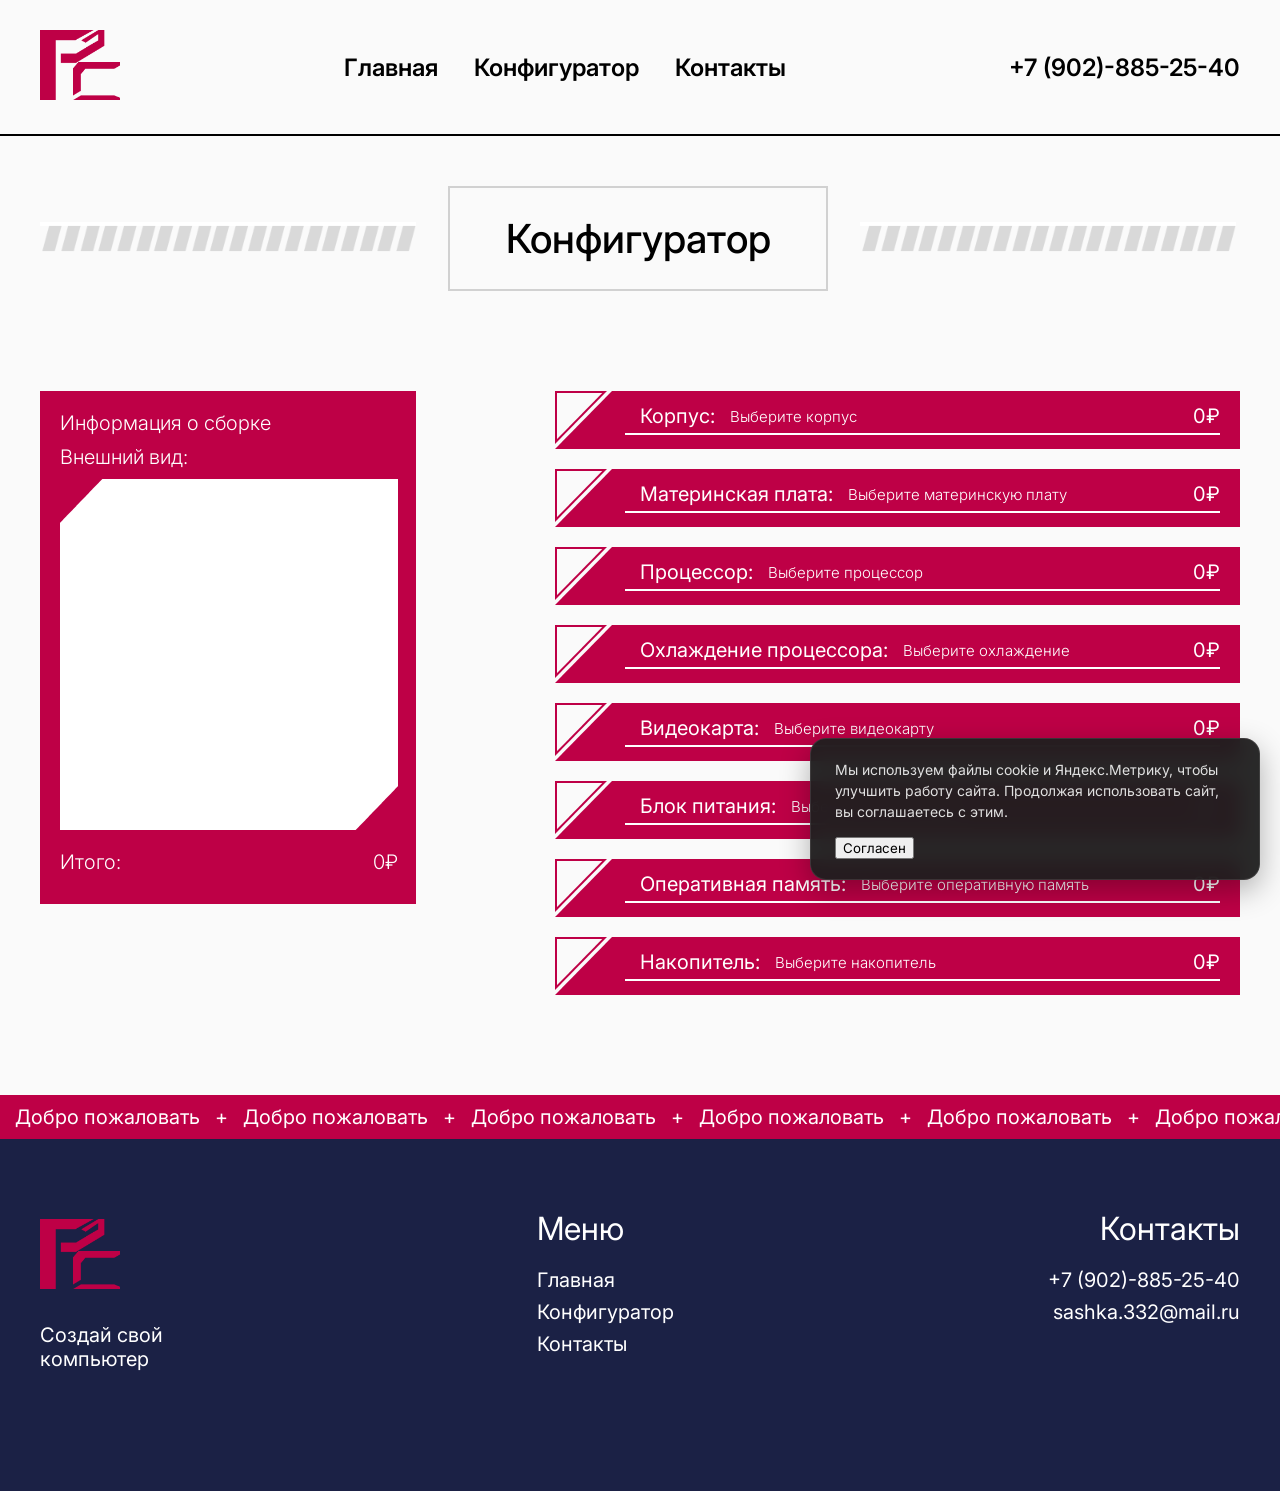
<file: config.html>
<!DOCTYPE html>
<html lang="en">
<head>
    <meta charset="UTF-8">
    <meta name="viewport" content="width=device-width, initial-scale=1.0">
    <link rel="stylesheet" href="css/style.css">
    <link rel="stylesheet" href="css/config.css">
    <link rel="stylesheet" href="css/dopconfig.css">
    <link rel="stylesheet" href="css/mobileconfig.css">
    <!-- Yandex.Metrika counter -->
<script type="text/javascript">
    (function(m,e,t,r,i,k,a){
        m[i]=m[i]||function(){(m[i].a=m[i].a||[]).push(arguments)};
        m[i].l=1*new Date();
        for (var j = 0; j < document.scripts.length; j++) {if (document.scripts[j].src === r) { return; }}
        k=e.createElement(t),a=e.getElementsByTagName(t)[0],k.async=1,k.src=r,a.parentNode.insertBefore(k,a)
    })(window, document,'script','https://mc.yandex.ru/metrika/tag.js?id=107226571', 'ym');

    ym(107226571, 'init', {ssr:true, webvisor:true, clickmap:true, ecommerce:"dataLayer", referrer: document.referrer, url: location.href, accurateTrackBounce:true, trackLinks:true});
</script>
<noscript><div><img src="https://mc.yandex.ru/watch/107226571" style="position:absolute; left:-9999px;" alt="" /></div></noscript>
<!-- /Yandex.Metrika counter -->
    <title>PC - Конфигуратор</title>
</head>
<body>
    <!-- Соглашение на сбор аналитики -->
    <div id="cookie-notification" class="cookie-notification" style="display: none;">
  <p>Мы используем файлы cookie и Яндекс.Метрику, чтобы улучшить работу сайта. Продолжая использовать сайт, вы соглашаетесь с этим.</p>
  <button id="agree-button">Согласен</button>
</div>
    <!-- Шапка -->
    <header>
        <section class="navbar">
            <div class="main-logo">
                <a href="index.html"><img src="images/Лого.png" height="70px"></a>
            </div>
            <div class="main-menu">
                <a href="index.html">Главная</a>
                <a href="config.html" style="padding-left: 30px; padding-right: 30px;">Конфигуратор</a>
                <a href="contacts.html">Контакты</a>
            </div>
            <div class="main-contacts">
                <a href="tel:+79028852540" class="footer-link">+7 (902)-885-25-40</a>
            </div>
        </section>
    </header>
    <!-- Конец шапки -->

    <!--Содержание-->
    <section>
        <div class="line-h2-line" style="padding-top: 50px;">
            <img src="images/МаленькаяЛиния.png" height="33px" style="padding-right: 32px;">
            <h2>Конфигуратор</h2>
            <img src="images/МаленькаяЛиния.png" height="33px" style="padding-left: 32px;">
        </div>

        <!-- Конфигуратор -->
        <div class="configurator">
            <!-- Левая часть - изображение и цена -->
            <div class="config-left">
                <div class="image-price">
                    <p>Информация о сборке</p>
                    <p>Внешний вид:</p>
                    <div class="image-pc">
                        <div class="pc">
                            <img id="mainCaseImage" src="images/белыйКуб.png" alt="Изображение ПК" height="273px">
                        </div>
                    </div>
                    <div class="price">
                        <div class="text"><p>Итого:</p></div>
                        <div class="end-price"><p id="totalPrice">0₽</p></div>
                    </div>
                </div> 
            </div>

            <!-- Правая часть - компоненты -->
            <div class="complection">
                <!-- Корпус -->
                <div class="complection-item" data-component="case">
                    <div class="complection-start-image">
                        <div style="border-bottom: 2px solid #fff; display: flex; align-items: center; padding-bottom: 5px;">
                            <p class="complection-head">Корпус:</p>
                            <p class="complection-name">Выберите корпус</p>
                            <p class="complection-price">0₽</p>
                        </div>
                        <!-- Выпадающий список (скрыт по умолчанию) -->
                        <div class="component-dropdown" style="display: none;">
                            <!-- Варианты будут добавлены через JS -->
                        </div>
                    </div>
                </div>

                <!-- Материнская плата -->
                <div class="complection-item" data-component="motherboard">
                    <div class="complection-start-image">
                        <div style="border-bottom: 2px solid #fff; display: flex; align-items: center; padding-bottom: 5px;">
                            <p class="complection-head">Материнская плата:</p>
                            <p class="complection-name">Выберите материнскую плату</p>
                            <p class="complection-price">0₽</p>
                        </div>
                        <div class="component-dropdown" style="display: none;">
                            <!-- Варианты будут добавлены через JS -->
                        </div>
                    </div>
                </div>

                <!-- Процессор -->
                <div class="complection-item" data-component="cpu">
                    <div class="complection-start-image">
                        <div style="border-bottom: 2px solid #fff; display: flex; align-items: center; padding-bottom: 5px;">
                            <p class="complection-head">Процессор:</p>
                            <p class="complection-name">Выберите процессор</p>
                            <p class="complection-price">0₽</p>
                        </div>
                        <div class="component-dropdown" style="display: none;">
                            <!-- Варианты будут добавлены через JS -->
                        </div>
                    </div>
                </div>
                
                <!-- Охлаждение процессора -->
                <div class="complection-item" data-component="cooler">
                    <div class="complection-start-image">
                        <div style="border-bottom: 2px solid #fff; display: flex; align-items: center; padding-bottom: 5px;">
                            <p class="complection-head">Охлаждение процессора:</p>
                            <p class="complection-name">Выберите охлаждение</p>
                            <p class="complection-price">0₽</p>
                        </div>
                        <div class="component-dropdown" style="display: none;">
                            <!-- Варианты будут добавлены через JS -->
                        </div>
                    </div>
                </div>

                <!-- Видеокарта -->
                <div class="complection-item" data-component="gpu">
                    <div class="complection-start-image">
                        <div style="border-bottom: 2px solid #fff; display: flex; align-items: center; padding-bottom: 5px;">
                            <p class="complection-head">Видеокарта:</p>
                            <p class="complection-name">Выберите видеокарту</p>
                            <p class="complection-price">0₽</p>
                        </div>
                        <div class="component-dropdown" style="display: none;">
                            <!-- Варианты будут добавлены через JS -->
                        </div>
                    </div>
                </div>

                <!-- Блок питания -->
                <div class="complection-item" data-component="psu">
                    <div class="complection-start-image">
                        <div style="border-bottom: 2px solid #fff; display: flex; align-items: center; padding-bottom: 5px;">
                            <p class="complection-head">Блок питания:</p>
                            <p class="complection-name">Выберите блок питания</p>
                            <p class="complection-price">0₽</p>
                        </div>
                        <div class="component-dropdown" style="display: none;">
                            <!-- Варианты будут добавлены через JS -->
                        </div>
                    </div>
                </div>

                <!-- Оперативная память -->
                <div class="complection-item" data-component="ram">
                    <div class="complection-start-image">
                        <div style="border-bottom: 2px solid #fff; display: flex; align-items: center; padding-bottom: 5px;">
                            <p class="complection-head">Оперативная память:</p>
                            <p class="complection-name">Выберите оперативную память</p>
                            <p class="complection-price">0₽</p>
                        </div>
                        <div class="component-dropdown" style="display: none;">
                            <!-- Варианты будут добавлены через JS -->
                        </div>
                    </div>
                </div>

                <!-- Накопитель -->
                <div class="complection-item" data-component="storage">
                    <div class="complection-start-image">
                        <div style="border-bottom: 2px solid #fff; display: flex; align-items: center; padding-bottom: 5px;">
                            <p class="complection-head">Накопитель:</p>
                            <p class="complection-name">Выберите накопитель</p>
                            <p class="complection-price">0₽</p>
                        </div>
                        <div class="component-dropdown" style="display: none;">
                            <!-- Варианты будут добавлены через JS -->
                        </div>
                    </div>
                </div>
            </div>
        </div>
        <!--  конец  -->

    </section>

    <!--  Конец содержания  -->

    <!--  Подвал  -->
    <footer>
        <div class="redline">
            <div class="marquee-one-line">
                <div class="marquee-content" id="marqueeContent2">
                    <!-- Тут будет текст -->
                </div>
            </div>
        </div>
        <div class="content-footer">
            <div class="div-with-logo">
                <div class="main-logo">
                    <a href="index.html"><img src="images/Лого.png" height="70px"></a>
                </div>
                <p>Создай свой<br>компьютер</p>
            </div>
            <div class="footer-menu1">
                <h4>Меню</h4>
                <nav>  
                    <ul class="footer-menu">  
                        <li class="footer-menu-item">
                            <a href="index.html" class="footer-link">Главная</a>
                        </li>  
                        <li class="footer-menu-item">
                            <a href="config.html" class="footer-link">Конфигуратор</a>
                        </li>  
                        <li class="footer-menu-item">
                            <a href="contacts.html" class="footer-link">Контакты</a>
                        </li>  
                    </ul>  
                </nav>  
            </div>
            <div class="footer-menu2">
                <h4>Контакты</h4>
                <nav>  
                    <ul class="footer-menu">  
                        <li class="footer-menu-item">
                            <a href="tel:+79028852540" class="footer-link">+7 (902)-885-25-40</a>
                        </li>  
                        <li class="footer-menu-item">
                            <a href="mailto:sashka.332@mail.ru" class="footer-link">sashka.332@mail.ru</a>
                        </li>   
                    </ul>  
                </nav>  
            </div>
        </div>
    </footer>
    <!--  Подвал  -->
    <script src="js/configurator.js"></script>
    <script src="js/scripts.js"></script>
</body>

</html>
</file>
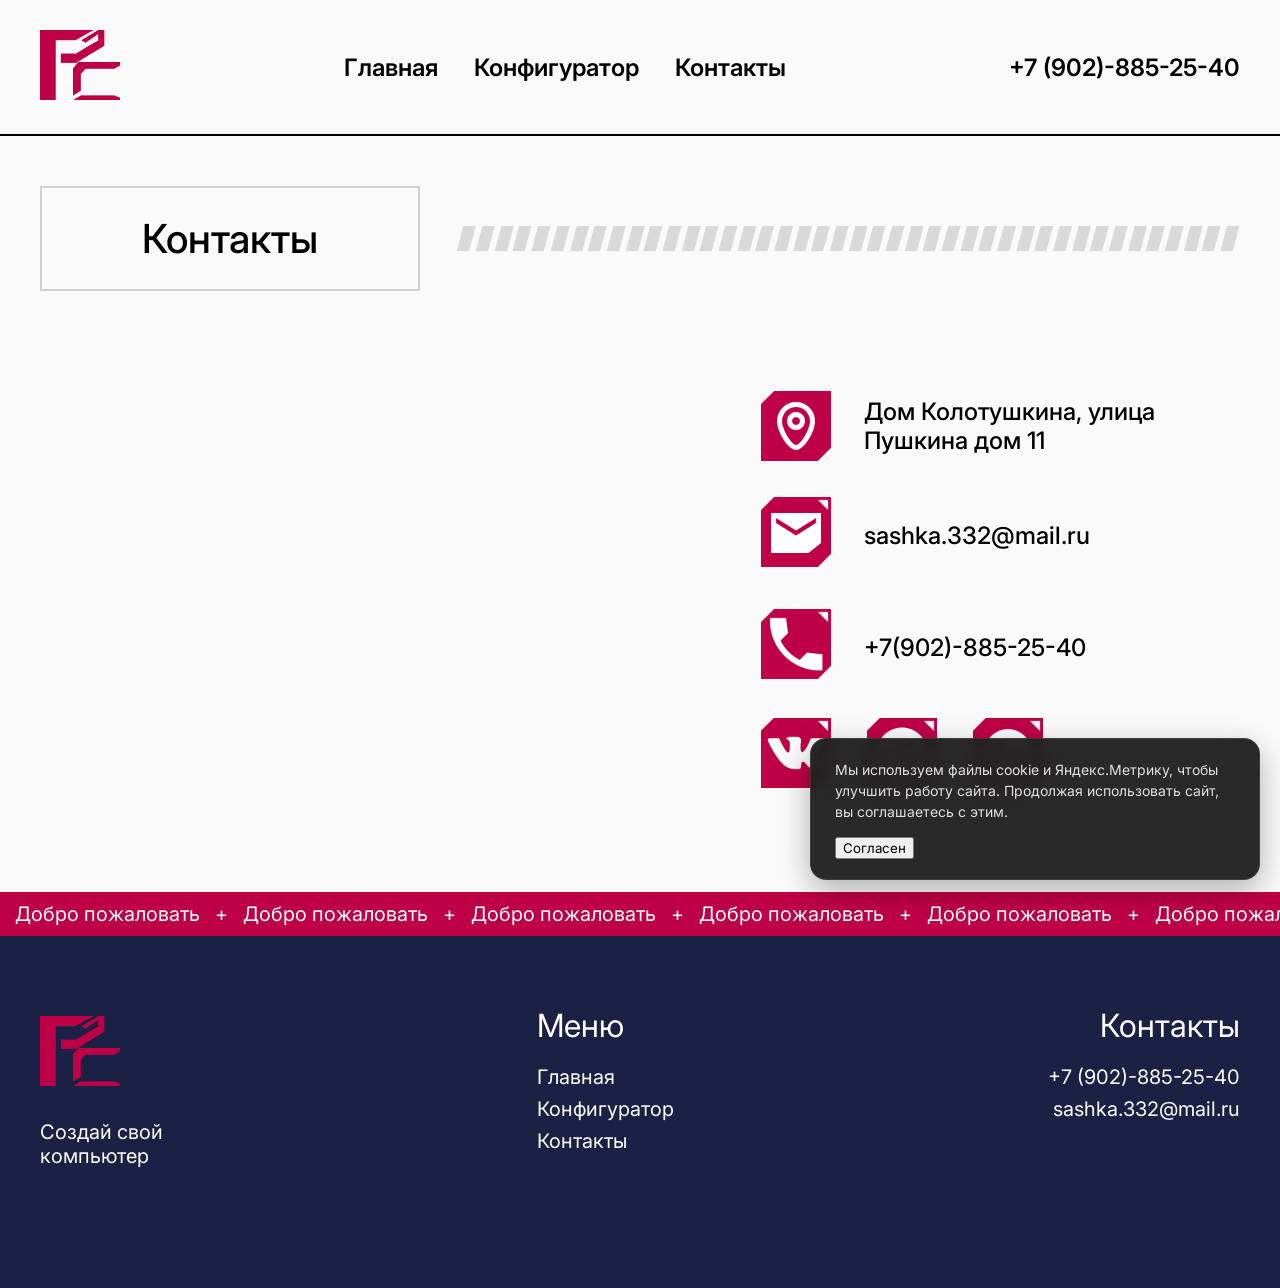
<file: contacts.html>
<!DOCTYPE html>
<html lang="en">
<head>
    <meta charset="UTF-8">
    <meta name="viewport" content="width=device-width, initial-scale=1.0">
    <link rel="stylesheet" href="css/style.css">
    <link rel="stylesheet" href="css/mobilecontacts.css">
    <!-- Yandex.Metrika counter  -->
<script type="text/javascript">
    (function(m,e,t,r,i,k,a){
        m[i]=m[i]||function(){(m[i].a=m[i].a||[]).push(arguments)};
        m[i].l=1*new Date();
        for (var j = 0; j < document.scripts.length; j++) {if (document.scripts[j].src === r) { return; }}
        k=e.createElement(t),a=e.getElementsByTagName(t)[0],k.async=1,k.src=r,a.parentNode.insertBefore(k,a)
    })(window, document,'script','https://mc.yandex.ru/metrika/tag.js?id=107226571', 'ym');

    ym(107226571, 'init', {ssr:true, webvisor:true, clickmap:true, ecommerce:"dataLayer", referrer: document.referrer, url: location.href, accurateTrackBounce:true, trackLinks:true});
</script>
<noscript><div><img src="https://mc.yandex.ru/watch/107226571" style="position:absolute; left:-9999px;" alt="" /></div></noscript>
<!-- /Yandex.Metrika counter -->
    <title>PC - Контакты</title>
</head>
<body>
    <!-- Соглашение на сбор аналитики -->
    <div id="cookie-notification" class="cookie-notification" style="display: none;">
  <p>Мы используем файлы cookie и Яндекс.Метрику, чтобы улучшить работу сайта. Продолжая использовать сайт, вы соглашаетесь с этим.</p>
  <button id="agree-button">Согласен</button>
</div>
    <!-- Шапка -->
    <header>
        <section class="navbar">
            <div class="main-logo">
                <a href="index.html"><img src="images/Лого.png" height="70px"></a>
            </div>
            <div class="main-menu">
                <a href="index.html">Главная</a>
                <a href="config.html" style="padding-left: 30px; padding-right: 30px;">Конфигуратор</a>
                <a href="contacts.html">Контакты</a>
            </div>
            <div class="main-contacts">
                <a href="tel:+79028852540" class="footer-link">+7 (902)-885-25-40</a>
            </div> 
        </section>
    </header>
    <!-- Конец шапки -->

    <!--Содержание-->
    <section>
        <div class="coll-two">
            <div class="h2-and-line">
                <h2>Контакты</h2>
                <img src="images/ЛинияЗаголовка.png" height="33px" style="padding-left: 32px;"> 
            </div>
        </div>
        <div class="image-icons">
            <iframe src="https://yandex.ru/map-widget/v1/?um=constructor%3A12d9b4acdd1957fb78b1c70315a0dfcbd499dce1b50d206b4052017790d1f7b6&amp;source=constructor" width="685" height="396" frameborder="0"></iframe>
            <div class="contacts">
                <div class="contacts-items">
                    <img src="images/adress.png" height="70px">
                    <p>Дом Колотушкина, улица<br>Пушкина дом 11</p>
                </div>
                <div class="contacts-items" style="margin-top: 36px; margin-bottom: 36px;">
                    <div class="contacts-image"><a href="mailto:sashka.332@mail.ru"><img src="images/mail.png" height="70px"></a></div>
                    <a href="mailto:sashka.332@mail.ru">sashka.332@mail.ru</a>
                </div>
                <div class="contacts-items">
                    <div class="contacts-image"><a href="tel:+79028852540"><img src="images/phone.png" height="70px"></a></div>
                    <a href="tel:+79028852540">+7(902)-885-25-40</a>
                </div>
                <div class="social-icons">
                    <a href="https://vk.com/"><img src="images/VK.png" height="70px"></a>
                    <a href="https://t.me/" style="padding-left: 36px; padding-right: 36px;"><img src="images/Tg.png" height="70px"></a>
                    <a href="https://wa.me/"><img src="images/WhatsApp.png" height="70px"></a>
                </div>
            </div>
        </div>
    </section>
    <!--  Конец содержания  -->

    <!--  Подвал  -->
    <footer>
        <div class="redline">
            <div class="marquee-one-line">
                <div class="marquee-content" id="marqueeContent2">
                    <!-- Тут будет текст -->
                </div>
            </div>
        </div>
        <div class="content-footer">
            <div class="div-with-logo">
                <div class="main-logo">
                    <a href="index.html"><img src="images/Лого.png" height="70px"></a>
                </div>
                <p>Создай свой<br>компьютер</p>
            </div>
            <div class="footer-menu1">
                <h4>Меню</h4>
                <nav>  
                    <ul class="footer-menu">  
                        <li class="footer-menu-item">
                            <a href="index.html" class="footer-link">Главная</a>
                        </li>  
                        <li class="footer-menu-item">
                            <a href="config.html" class="footer-link">Конфигуратор</a>
                        </li>  
                        <li class="footer-menu-item">
                            <a href="contacts.html" class="footer-link">Контакты</a>
                        </li>  
                    </ul>  
                </nav>  
            </div>
            <div class="footer-menu2">
                <h4>Контакты</h4>
                <nav>  
                    <ul class="footer-menu">  
                        <li class="footer-menu-item">
                            <a href="tel:+79028852540" class="footer-link">+7 (902)-885-25-40</a>
                        </li>  
                        <li class="footer-menu-item">
                            <a href="mailto:sashka.332@mail.ru" class="footer-link">sashka.332@mail.ru</a>
                        </li>   
                    </ul>  
                </nav>  
            </div>
        </div>
    </footer>
    <!--  Подвал  -->
    <script src="js/scripts.js"></script>
</body>

</html>
</file>
<file: css/style.css>
@import url('https://fonts.googleapis.com/css2?family=Inter:ital,opsz,wght@0,14..32,100..900;1,14..32,100..900&display=swap');
* {
    font-family: "Inter", sans-serif;
}

body {
    background-color: #fafafa;
    width: 100%;
    margin: 0px;
}

section {
    width: 1200px;
    margin-left: auto;
    margin-right: auto;
}

.coll-two {
    margin-top: 50px;
    display: flex;
    flex-direction: row;
}

.main-text {
    display: flex;
}

.main-text p {
    color: #fff;
    font-size: 48px;
    font-weight: 800;
    margin-top: 20px;
    margin-left: -140px;
    -webkit-text-stroke: 1.8px #000;
}

h1 {
    font-size: 80px;
    font-weight: 600;
    line-height: 90%;
    margin: 0px;
}

h2 {
    font-size: 40px;
    font-weight: 500;
    border: #d1d1d1 2px solid;
    width: 376px;
    text-align: center;
    padding-top: 26px;
    padding-bottom: 26px;
    margin: 0px;
}

h3 {
    font-size: 36px;
    font-weight: 500;
    margin: 0;
}

.stak-and-text {
    width: 250px;
    height: 72px;
    margin-top: 50px;
    font-size: 20px;
    line-height: 110%;
    display: flex;
}

.stak-and-text p {
    margin: auto;
}

.stak-and-text img {
    padding-right: 7px;
}

.button-img{
    margin-top: 50px;
}

.mainblok-right {
    display: flex;
    margin-left: 93px;
}
.img-border {
    width: 230px;
    height: 70px;
    font-size: 20px;
    font-weight: 400;
    line-height: 110%;
    background-color: #fff;
    border: 2px #d1d1d1 solid;
    padding-left: 15px;
    padding-top: 15px;
    padding-bottom: 13px;
    padding-right: 14px;
    margin-left: -180px;
    margin-top: 127px;
}

.image-from-div {
    margin-left: 40px;
}

.redline {
    background-color: #BE0046;
    padding-top: 10px;
    padding-bottom: 10px;
    margin-top: 50px;
}

.redline p {
   color: #fff; 
   font-size: 20px; 
   line-height: 100%; 
   letter-spacing: 7px;
   text-align: center; 
}

.blueline {
    height: 100px;
    background-color: #1B2145;
}

.h2-and-line {
    display: flex;
    align-items: center;
}

.about-block {
    display: flex;
    margin-left: 36px;
}

.about-block p {
    font-size: 20px;
    font-weight: 500;
    margin: 0;
    padding-top: 15px;
}
.texttxet {
    padding-left: 30px;
}
.whyWe-block {
    background-image: url(../images/ПочемуМы.png);
    background-size: contain;
    background-repeat: no-repeat;
    margin-left: 36px;
    margin-top: 31px;
    width: 685px;
    height: 277px;
}

.whyWe-block h3{
    padding-top: 15px;
    padding-left: 20px;
}
.icons {
    display: flex;
    margin-left: 100px;
    margin-top: 50px;
}

.icons-individual {
    text-align: center;
    font-size: 20px;
    font-weight: 500;
}

.icons-individual p{
    margin: 0;
    padding-top: 15px;
}

.shadow-line {
    margin-top: 100px;
    margin-bottom: 100px;
    height: 117px;
    background-image: url(../images/Разделение.png);
    background-size: cover;
}

.line-h2-line {
    display: flex;
    align-items: center;
}


/**/
        
        .marquee-content {
            display: inline-block;
            white-space: nowrap;
            animation: scroll 250s linear infinite;
        }
        
        .text-item {
            display: inline-block;
            color: white;
            font-size: 20px;
            font-weight: 400;
            padding: 0 15px;
        }
        
        .plus-item {
            display: inline-block;
            color: #fff;
            font-size: 20px;
            font-weight: 400;
            margin: 0;
            animation: pulse 1s infinite alternate;
        }
        
        @keyframes scroll {
            0% {
                transform: translateX(0);
            }
            100% {
                transform: translateX(-50%);
            }
        }
        
        
        /* Градиентные края */
        .marquee-one-line::before {
            content: '';
            position: absolute;
            top: 0;
            left: 0;
            width: 100px;
            height: 100%;
            z-index: 2;
            pointer-events: none;
        }
        
        .marquee-one-line::after {
            content: '';
            position: absolute;
            top: 0;
            right: 0;
            width: 100px;
            height: 100%;
            z-index: 2;
            pointer-events: none;
        }

.image-text-image {
    display: flex;
    align-items: center;
    margin-top: 50px;
}

.center-elements {
    align-items: center;
    margin-left: 34px;
    margin-right: 34px;
}
.center-elements p{
    font-size: 32px;
    font-weight: 500;
    text-align: center;
}
.images {
    display: flex;
}

footer  {
    background-color: #1B2145;
}

.content-footer {
    display: flex;
    margin: auto;
    width: 1200px;
}

.div-with-logo p{
    font-size: 20px;
    font-weight: 400;
    color: #fff;
}

.footer-menu1 {
    margin-left: auto;
    margin-right: auto;
}

.footer-menu1 h4{
    font-size: 32px;
    font-weight: 400;
    color: #fff;
    margin-top: 0;
    margin-bottom: 20px;
}

.footer-menu1 a{
    font-size: 20px;
    font-weight: 400;
    color: #fff;

}
.footer-menu2 {
    text-align: right;
}

.footer-menu2 h4{
    font-size: 32px;
    font-weight: 400;
    color: #fff;
    margin-top: 0;
    margin-bottom: 20px;
}

.footer-menu2 a{
    font-size: 20px;
    font-weight: 400;
    color: #fff;

}

.footer-menu {
    list-style: none;
    padding: 0;
    margin: 0;
}

.footer-menu-item {
    margin-bottom: 8px;
}

.footer-link {
    text-decoration: none;
    color: inherit;
}

.footer-menu1 a:hover{
    color: #BE0046;
}

.footer-menu2 a:hover{
    color: #BE0046;
}

.marquee-one-line {
    position: relative;
    overflow: hidden;
    width: 100%;
}

.marquee-content {
    display: inline-block;
    white-space: nowrap;
    animation: scroll 200s linear infinite;
}

/* Для верхней строки - другой ID */
#marqueeContent {
    animation: scroll 200s linear infinite;
}

/* Для нижней строки в футере - другой ID */
#marqueeContent2 {
    animation: scroll 200s linear infinite;
}

/* Убираем градиенты если они не нужны */
.marquee-one-line::before,
.marquee-one-line::after {
    display: none; /* Убираем если не нужны градиенты */
}

/* Или настрой градиенты правильно если хочешь оставить */
.marquee-one-line::before {
    content: '';
    position: absolute;
    top: 0;
    left: 0;
    width: 100px;
    height: 100%;
    background: linear-gradient(to right, #BE0046, transparent);
    z-index: 2;
    pointer-events: none;
}

.marquee-one-line::after {
    content: '';
    position: absolute;
    top: 0;
    right: 0;
    width: 100px;
    height: 100%;
    background: linear-gradient(to left, #BE0046, transparent);
    z-index: 2;
    pointer-events: none;
}

/* Пауза при наведении */
.marquee-content:hover {
    animation-play-state: paused;
}

/* Исправление для footer */
footer {
    margin-top: 100px;
    background-color: #1B2145;
    overflow: hidden; /* Чтобы градиенты не выходили за пределы */
}

.content-footer {
    padding-top: 50px;
    padding-bottom: 100px;
}

.footer-menu1, .footer-menu2 {
    padding-top: 20px;
}

/* Убери если это мешает */
footer .redline {
    margin-top: 0;
}

/* Дополнительные исправления */
.text-item, .plus-item {
    font-size: 20px;
    font-weight: 400;
    color: white;
}

.plus-item {
    animation: pulse 1s infinite alternate;
}

@keyframes pulse {
    0% { opacity: 0.7; }
    100% { opacity: 1; }
}

header{
    border-bottom: 2px #000 solid;
}

.main-menu {
    font-size: 24px;
    font-weight: 600;
    text-align: center;
    margin-left: auto;
    margin-right: auto;
}

.main-menu a{
    text-decoration: none;
    color: #000;
}

.main-contacts a{
    font-size: 24px;
    font-weight: 600;
    text-decoration: none;
    color: #000;
}

.navbar {
    display: flex;
    align-items: center;
}

.main-logo{
    margin-top: 30px;
    margin-bottom: 30px;
}

.image-icons {
    display: flex;
    margin-top: 100px;
    margin-bottom: 100px;
}

.contacts {
    margin-left: 36px;
}

.contacts-items{
    display: flex;
    align-items: center;
}
.contacts-items p {
    font-size: 24px;
    font-weight: 500;
    padding-left: 33px;
    color: #000;
    text-decoration: none;
    margin: 0;
}

.contacts-items a {
    font-size: 24px;
    font-weight: 500;
    color: #000;
    text-decoration: none;
    margin: 0;
    padding-left: 33px;
}
.contacts-image {
    margin-left: -33px;
}

.social-icons {
    display: flex;
    margin-top: 33px;
}

/* Стили для уведомления о cookie */
.cookie-notification {
    position: fixed;
    bottom: 20px;
    left: 20px;
    right: 20px;
    max-width: 400px;
    margin: 0 auto;
    background: rgba(30, 30, 30, 0.95);
    backdrop-filter: blur(10px);
    -webkit-backdrop-filter: blur(10px);
    border-radius: 16px;
    padding: 20px 24px;
    box-shadow: 0 10px 30px rgba(0, 0, 0, 0.3);
    border: 1px solid rgba(255, 255, 255, 0.1);
    color: #f0f0f0;
    font-family: -apple-system, BlinkMacSystemFont, 'Segoe UI', Roboto, sans-serif;
    z-index: 1000;
    animation: slideUp 0.5s ease forwards;
    display: none; /* Скрыт по умолчанию, показывается через JS */
}

@keyframes slideUp {
    from {
        opacity: 0;
        transform: translateY(20px);
    }
    to {
        opacity: 1;
        transform: translateY(0);
    }
}

.cookie-notification p {
    margin: 0 0 15px 0;
    font-size: 14px;
    line-height: 1.5;
    color: #e0e0e0;
}

.cookie-notification a {
    color: #ff4b4b; /* Яркий акцент (можно заменить на ваш фирменный цвет) */
    text-decoration: none;
    border-bottom: 1px dotted rgba(255, 75, 75, 0.5);
}

.cookie-notification a:hover {
    border-bottom-color: #ff4b4b;
}

.cookie-notification .button {
    background: #ff4b4b; /* Основной цвет кнопки */
    color: white;
    border: none;
    border-radius: 30px;
    padding: 12px 28px;
    font-size: 14px;
    font-weight: 600;
    cursor: pointer;
    transition: all 0.3s ease;
    display: inline-block;
    box-shadow: 0 4px 15px rgba(255, 75, 75, 0.3);
    letter-spacing: 0.5px;
    border: 1px solid transparent;
}

.cookie-notification .button:hover {
    background: #ff3333;
    transform: scale(1.02);
    box-shadow: 0 6px 20px rgba(255, 75, 75, 0.4);
}

.cookie-notification .button:active {
    transform: scale(0.98);
}

/* Адаптация для мобильных устройств */
@media (min-width: 768px) {
    .cookie-notification {
        left: auto;
        right: 20px;
        bottom: 20px;
    }
}

@media (max-width: 480px) {
    .cookie-notification {
        bottom: 10px;
        left: 10px;
        right: 10px;
        padding: 16px 20px;
        border-radius: 12px;
    }
    
    .cookie-notification .button {
        width: 100%;
        text-align: center;
    }
}
</file>
<file: css/config.css>
.configurator {
    display: flex;
    margin-top: 100px;
    margin-bottom: 100px;
}

.image-price {
    background-color: #BE0046;
    padding-left: 20px;
    padding-top: 20px;
    padding-bottom: 20px;
    padding-right: 18px;
}
.image-price p{
    margin: 0;
    font-size: 20px;
    font-weight: 300;
    color: #fff;
    margin-bottom: 10px;
}

.image-pc {
    background-image: url(../images/белыйКуб.png);
    background-size: contain;
    background-repeat: no-repeat;
    height: 351px;
    width: 338px;
}
.pc {
    display: flex;
    justify-content: center;
    align-items: center;
    height: 100%;
}

.price {
    display: flex;
    margin-top: 20px;
}

.end-price {
    text-align: right;
    margin-left: auto;
}

.complection {
    margin-left: auto;
}

.complection-item {
    width: 685px;
}

.complection-section{
    padding-left: 70px;
    padding-top: 13px;
    padding-bottom: 14px;
    padding-right: 20px;
    align-items: center;
    color: #fff;    
    background-color: #BE0046; 
}

.complection-head {
    padding-left: 15px;
    font-size: 20px;
    font-weight: 400;
    margin: 0;
}

.complection-name {
    padding-left: 15px;
    font-size: 15px;
    font-weight: 300;
    margin: 0;
}

.complection-price {
    margin-left: auto;
    margin-top: 0;
    margin-bottom: 0;
    text-align: right;
    font-size: 20px;
    font-weight: 400;
}

.complection-start-image{
    padding-left: 70px;
    padding-top: 13px;
    padding-bottom: 14px;
    padding-right: 20px;
    align-items: center;
    color: #fff;
    background-image: url(../images/ФонБлоков.png);
    background-size: contain;
    background-repeat: no-repeat;
    margin-top: 20px;
}

/* дополнительные стили для адаптивности */

/* Базовые стили для мобильных */
@media (max-width: 768px) {
    .image-price p {
        font-size: 18px;
        text-align: center;
    }
    
    .price {
        justify-content: center;
        flex-direction: column;
        align-items: center;
    }
    
    .text, .end-price {
        text-align: center;
        margin-left: 0;
    }
    
    .end-price p {
        font-size: 24px;
        margin-top: 5px;
    }
}

@media (max-width: 425px) {
    .image-price {
        padding: 15px;
    }
    
    .image-price p {
        font-size: 16px;
        margin-bottom: 8px;
    }
    
    .price {
        margin-top: 15px;
    }
    
    .text p, .end-price p {
        font-size: 18px;
    }
}
</file>
<file: css/dopconfig.css>
/* Добавьте/обновите в dopconfig.css */

/* Стили для выпадающего списка */
.component-dropdown {
    background-color: rgba(190, 0, 70, 0.98);
    border-radius: 4px;
    margin-top: 10px;
    box-shadow: 0 5px 20px rgba(0, 0, 0, 0.3);
    z-index: 100;
    max-height: 350px;
    overflow-y: auto;
    position: relative;
}

/* Фон для элементов в выпадающем меню */
.dropdown-content {
    padding: 5px 0;
    background: linear-gradient(135deg, rgba(27, 33, 69, 0.1) 0%, rgba(190, 0, 70, 0.9) 100%);
    border-radius: 4px;
}

.dropdown-item {
    padding: 0;
    cursor: pointer;
    transition: all 0.2s ease;
    border-bottom: 1px solid rgba(255, 255, 255, 0.1);
    background: rgba(27, 33, 69, 0.2);
    margin: 2px 5px;
    border-radius: 3px;
}

.dropdown-item:hover {
    background: rgba(255, 255, 255, 0.15);
    transform: translateX(5px);
}

.dropdown-item:last-child {
    border-bottom: none;
}

/* Подсветка выбранного элемента в дропдауне */
.dropdown-item.selected-in-dropdown {
    background: rgba(255, 255, 255, 0.2);
    border-left: 3px solid #ffffff;
}

/* Стиль для выбранного элемента */
.complection-item.selected {
    cursor: pointer !important; /* Оставляем курсор pointer для возможности изменения */
}

.complection-item.selected:hover .complection-section {
    background-color: rgba(190, 0, 70, 0.9);
    transform: translateY(-2px);
    box-shadow: 0 5px 15px rgba(0, 0, 0, 0.2);
    transition: all 0.3s ease;
}

/* Анимация для обновления цены */
.price-updated {
    animation: priceFlash 0.5s ease;
}

.total-price-updated {
    animation: totalPriceFlash 0.5s ease;
}

@keyframes priceFlash {
    0% { transform: scale(1); color: #fff; }
    50% { transform: scale(1.05); color: #ffd700; }
    100% { transform: scale(1); color: #fff; }
}

@keyframes totalPriceFlash {
    0% { transform: scale(1); }
    50% { transform: scale(1.05); }
    100% { transform: scale(1); }
}

/* Плавные переходы */
.complection-section, .complection-start-image {
    transition: all 0.3s ease;
}

/* Стили для скролла в выпадающем списке */
.component-dropdown::-webkit-scrollbar {
    width: 8px;
}

.component-dropdown::-webkit-scrollbar-track {
    background: rgba(27, 33, 69, 0.3);
    border-radius: 4px;
    margin: 5px;
}

.component-dropdown::-webkit-scrollbar-thumb {
    background: rgba(255, 255, 255, 0.4);
    border-radius: 4px;
}

.component-dropdown::-webkit-scrollbar-thumb:hover {
    background: rgba(255, 255, 255, 0.6);
}

/* Градиент для фона элементов в выпадающем меню */
.dropdown-item {
    background: linear-gradient(90deg, 
        rgba(27, 33, 69, 0.3) 0%, 
        rgba(190, 0, 70, 0.7) 50%, 
        rgba(27, 33, 69, 0.3) 100%);
}

.dropdown-item:hover {
    background: linear-gradient(90deg, 
        rgba(27, 33, 69, 0.4) 0%, 
        rgba(190, 0, 70, 0.8) 50%, 
        rgba(27, 33, 69, 0.4) 100%);
}

/* Адаптивность для выпадающего списка */
@media (max-width: 768px) {
    .dropdown-item > div {
        flex-direction: column;
        align-items: flex-start !important;
    }
    
    .dropdown-item > div > div:last-child {
        margin-top: 5px;
        align-self: flex-end;
    }
}

/* Добавьте в dopconfig.css */

/* Отступы между выбранными блоками */
.complection-item.selected + .complection-item.selected {
    margin-top: 20px;
}

/* Отступы между всеми блоками для единообразия */
.complection-item:not(:first-child) {
    margin-top: 20px;
}

/* Убираем отступы у блоков, которые скрыты (дропдауны) */
.component-dropdown {
    margin-top: 0 !important;
}

/* Отступы внутри блоков */
.complection-section, .complection-start-image {
    padding-top: 13px !important;
    padding-bottom: 14px !important;
    margin: 0 !important;
}

/* Адаптивность отступов */
@media (max-width: 768px) {
    .complection-item:not(:first-child),
    .complection-item.selected + .complection-item.selected {
        margin-top: 15px;
    }
}

/**/
/*- адаптация выпадающих списков */

@media (max-width: 768px) {
    .component-dropdown {
        position: relative !important;
        z-index: 10;
        max-height: 200px;
    }
    
    .dropdown-item > div {
        flex-direction: column;
        align-items: flex-start;
        padding: 10px 15px;
    }
    
    .dropdown-item .complection-name {
        margin-top: 5px;
        font-size: 13px;
    }
    
    .dropdown-item .complection-price {
        align-self: flex-end;
        margin-top: 5px;
        font-size: 16px;
    }
}

@media (max-width: 425px) {
    .component-dropdown {
        max-height: 180px;
    }
    
    .dropdown-item {
        padding: 8px 10px !important;
    }
    
    .dropdown-item .complection-head {
        font-size: 14px;
    }
    
    .dropdown-item .complection-name {
        font-size: 12px;
    }
    
    .dropdown-item .complection-price {
        font-size: 14px;
    }
}
</file>
<file: css/mobileconfig.css>
/* mobileconfig.css - Адаптация для мобильных устройств */

/* Экраны меньше 1200px */
@media (max-width: 1200px) {
    .configurator {
        flex-direction: column;
        align-items: center;
        margin-top: 60px;
        margin-bottom: 60px;
    }
    
    .config-left {
        width: 100%;
        display: flex;
        justify-content: center;
        margin-bottom: 40px;
    }
    
    .complection {
        margin-left: 0;
        width: 100%;
    }
    
    .complection-item {
        width: 100%;
        max-width: 685px;
        margin-left: auto;
        margin-right: auto;
    }
    
    .complection-start-image {
        background-image: none;
        background-color: #BE0046;
        padding-left: 20px;
        padding-right: 20px;
    }
    
    .complection-item.selected:hover .complection-start-image {
        background-color: rgba(190, 0, 70, 0.9);
    }
    
    /* Убираем маленькие линии на заголовке */
    .line-h2-line img {
        display: none;
    }
    
    .line-h2-line h2 {
        width: 300px;
        font-size: 36px;
        padding-top: 20px;
        padding-bottom: 20px;
    }
}

/* Экран меньше 768px */
@media (max-width: 768px) {
    .configurator {
        margin-top: 40px;
        margin-bottom: 40px;
    }
    
    .image-price {
        padding: 15px;
    }
    
    .image-price p {
        font-size: 18px;
        text-align: center;
        margin-bottom: 8px;
    }
    
    .image-pc {
        height: 250px;
        width: 240px;
        margin: 0 auto;
    }
    
    .pc img {
        height: 200px;
    }
    
    .price {
        flex-direction: column;
        align-items: center;
        justify-content: center;
        margin-top: 15px;
    }
    
    .text, .end-price {
        text-align: center;
        margin-left: 0;
    }
    
    .end-price p {
        font-size: 24px;
        margin-top: 5px;
    }
    
    .complection-item:not(:first-child),
    .complection-item.selected + .complection-item.selected {
        margin-top: 15px;
    }
    
    .complection-start-image {
        padding-left: 15px;
        padding-right: 15px;
        padding-top: 10px;
        padding-bottom: 10px;
    }
    
    .complection-head {
        font-size: 18px;
        padding-left: 10px;
    }
    
    .complection-name {
        font-size: 13px;
        padding-left: 10px;
    }
    
    .complection-price {
        font-size: 18px;
    }
    
    .component-dropdown {
        max-height: 200px;
    }
    
    .dropdown-item > div {
        flex-direction: column;
        align-items: flex-start;
        padding: 10px 15px;
    }
    
    .dropdown-item .complection-name {
        margin-top: 5px;
        font-size: 13px;
    }
    
    .dropdown-item .complection-price {
        align-self: flex-end;
        margin-top: 5px;
        font-size: 16px;
    }
    
    /* Убираем маленькие линии на заголовке */
    .line-h2-line {
        flex-direction: column;
        align-items: center;
    }
    
    .line-h2-line h2 {
        width: 250px;
        font-size: 28px;
        padding-top: 15px;
        padding-bottom: 15px;
    }
}

/* Экран меньше 425px */
@media (max-width: 425px) {
    .image-price p {
        font-size: 16px;
    }
    
    .image-pc {
        height: 200px;
        width: 190px;
    }
    
    .pc img {
        height: 150px;
    }
    
    .text p, .end-price p {
        font-size: 18px;
    }
    
    .complection-head {
        font-size: 16px;
    }
    
    .complection-name {
        font-size: 12px;
    }
    
    .complection-price {
        font-size: 16px;
    }
    
    .component-dropdown {
        max-height: 180px;
    }
    
    .dropdown-item {
        padding: 8px 10px;
    }
    
    .dropdown-item .complection-head {
        font-size: 14px;
    }
    
    .dropdown-item .complection-name {
        font-size: 12px;
    }
    
    .dropdown-item .complection-price {
        font-size: 14px;
    }
    
    /* Убираем маленькие линии на заголовке */
    .line-h2-line h2 {
        width: 200px;
        font-size: 24px;
        padding-top: 15px;
        padding-bottom: 15px;
    }
}

/* Очень маленькие экраны (меньше 375px) */
@media (max-width: 375px) {
    .complection-start-image {
        padding-left: 10px;
        padding-right: 10px;
    }
    
    .complection-head {
        font-size: 14px;
        padding-left: 5px;
    }
    
    .complection-name {
        font-size: 11px;
        padding-left: 5px;
    }
    
    .complection-price {
        font-size: 14px;
    }
    
    .text p, .end-price p {
        font-size: 16px;
    }
    
    /* Убираем маленькие линии на заголовке */
    .line-h2-line h2 {
        width: 180px;
        font-size: 22px;
    }
}


































/* Планшеты 1200px - 768px */
@media (max-width: 1200px) {
    section {
        width: 90%;
        max-width: 768px;
    }
    
    .content-footer {
        width: 90%;
        max-width: 768px;
    }
    
    .main-menu a {
        padding-left: 15px;
        padding-right: 15px;
    }
    
    .main-contacts a {
        font-size: 20px;
    }
    
    .coll-two {
        justify-content: center;
    }
    
    h2 {
        width: 300px;
        font-size: 36px;
        padding-top: 20px;
        padding-bottom: 20px;
    }
}

/* Планшеты 768px и меньше */
@media (max-width: 768px) {
    .navbar {
        flex-direction: column;
        padding: 15px 0;
    }
    .main-logo{
        margin: 0;
    }
    .main-menu {
        margin-top: 20px;
    }
    
    .main-contacts {
        margin-top: 10px;
    }
    
    .image-icons {
        margin-top: 50px;
        margin-bottom: 50px;
    }
    
    .content-footer {
        flex-direction: column;
        text-align: center;
    }
    
    .footer-menu1, .footer-menu2 {
        margin: 20px 0;
        text-align: center;
    }
    
    .footer-menu2 {
        text-align: center;
    }
    
    .div-with-logo {
        margin-bottom: 20px;
    }
    
    h1 {
        font-size: 60px;
    }
    
    .main-text p {
        font-size: 36px;
        margin-left: -100px;
    }
    
    .h2-and-line {
        flex-direction: column;
        align-items: center;
    }
    
    .h2-and-line img {
        display: none;
    }
    .contacts-items {
        display: flex;
        flex-direction: row;
    }
    .main-contacts {
        display: none;
    }
}

/* Мобильные устройства 420px - 320px */
@media (max-width: 425px) {
    section {
        width: 95%;
    }
    
    .content-footer {
        width: 95%;
    }
    
    .main-menu {
        display: flex;
        flex-direction: column;
        gap: 10px;
        font-size: 16px;
    }
    
    .main-menu a {
        font-size: 16px;
    }

    
    h1 {
        font-size: 48px;
    }
    
    h2 {
        width: 250px;
        font-size: 28px;
        padding-top: 15px;
        padding-bottom: 15px;
    }
    
    h3 {
        font-size: 28px;
    }
    
    .main-text p {
        font-size: 28px;
        margin-left: -70px;
        margin-top: 10px;
    }
    
    .main-contacts a {
        display: none;
    }
    
    .contacts-items {

        text-align: left;
    }
    
    .contacts-items p,
    .contacts-items a {
        padding-left: 10;
        padding-top: 15px;
        font-size: 20px;
    }
    
    .contacts-items a {
        text-align: center;
    }
    
    .social-icons {
        justify-content: left;
        flex-wrap: wrap;
        gap: 20px;
    }
    
    .social-icons a {
        padding-left: 0 !important;
        padding-right: 0 !important;
    }
    
    .main-logo img {
        height: 50px;
    }
    
    .div-with-logo img {
        height: 50px;
    }
    
    .stak-and-text {
        font-size: 16px;
        margin-top: 30px;
    }
    
    .button-img {
        margin-top: 30px;
    }
    
    .img-border {
        margin-left: -120px;
        margin-top: 80px;
        width: 180px;
        height: 60px;
        font-size: 16px;
    }
    
    .marquee-content {
        animation: scroll 120s linear infinite;
    }
    
    .text-item, .plus-item {
        font-size: 16px;
    }
    
    .footer-menu1 h4,
    .footer-menu2 h4 {
        font-size: 24px;
    }
    
    .footer-menu1 a,
    .footer-menu2 a {
        font-size: 16px;
    }
    
    .div-with-logo p {
        font-size: 16px;
    }
}

/* Очень маленькие экраны 320px и меньше */
@media (max-width: 320px) {
    h1 {
        font-size: 40px;
    }
    
    h2 {
        width: 200px;
        font-size: 24px;
    }
    
    .contacts-items p,
    .contacts-items a {
        font-size: 16px;
    }
    
}

/* Дополнительные улучшения для мобильных устройств */
@media (max-width: 420px) {
    /* Улучшение навигации на мобильных */
    .navbar {
        padding: 10px 0;
    }
    
    .main-logo {
        margin-top: 10px;
        margin-bottom: 10px;
    }
    
    /* Улучшение карты */
    .image-icons iframe {
        border-radius: 8px;
    }
    
    /* Улучшение отступов для контактов */
    .contacts-items {
        margin-top: 25px;
    }
    
    /* Улучшение социальных иконок */
    .social-icons img {
        height: 70px;
    }
    
    /* Улучшение футера */
    .content-footer {
        padding-top: 30px;
        padding-bottom: 30px;
    }
    
    .footer-menu-item {
        margin-bottom: 5px;
    }
    
    /* Улучшение бегущей строки */
    .marquee-one-line::before,
    .marquee-one-line::after {
        width: 30px; /* Уменьшаем градиенты на мобильных */
    }
}
</file>
<file: css/mobilecontacts.css>
/* Добавьте это в конец файла style.css */

/* Медиа-запросы для адаптации */

/* Планшеты 1200px - 768px */
@media (max-width: 1200px) {
    section {
        width: 90%;
        max-width: 768px;
    }
    
    .content-footer {
        width: 90%;
        max-width: 768px;
    }
    
    .image-icons {
        flex-direction: column;
        align-items: center;
    }
    
    .contacts {
        margin-left: 0;
        margin-top: 36px;
    }
    
    iframe {
        width: 100%;
        max-width: 685px;
        height: 300px;
    }
    
    .main-menu a {
        padding-left: 15px;
        padding-right: 15px;
    }
    
    .main-contacts a {
        font-size: 20px;
    }
    
    .coll-two {
        justify-content: center;
    }
    
    h2 {
        width: 300px;
        font-size: 36px;
        padding-top: 20px;
        padding-bottom: 20px;
    }
    .h2-and-line img {
        display: none;
    }
}

/* Планшеты 768px и меньше */
@media (max-width: 768px) {
    .navbar {
        flex-direction: column;
        padding: 15px 0;
    }
    .main-logo{
        margin: 0;
    }
    .main-menu {
        margin-top: 20px;
    }
    
    .main-contacts {
        margin-top: 10px;
    }
    
    .image-icons {
        margin-top: 50px;
        margin-bottom: 50px;
    }
    
    .content-footer {
        flex-direction: column;
        text-align: center;
    }
    
    .footer-menu1, .footer-menu2 {
        margin: 20px 0;
        text-align: center;
    }
    
    .footer-menu2 {
        text-align: center;
    }
    
    .div-with-logo {
        margin-bottom: 20px;
    }
    
    h1 {
        font-size: 60px;
    }
    
    .main-text p {
        font-size: 36px;
        margin-left: -100px;
    }
    
    .h2-and-line {
        flex-direction: column;
        align-items: center;
    }
    
    .h2-and-line img {
        display: none;
    }
    .contacts-items {
        display: flex;
        flex-direction: row;
    }
    .main-contacts {
        display: none;
    }
}

/* Мобильные устройства 420px - 320px */
@media (max-width: 425px) {
    section {
        width: 95%;
    }
    
    .content-footer {
        width: 95%;
    }
    
    .main-menu {
        display: flex;
        flex-direction: column;
        gap: 10px;
        font-size: 16px;
    }
    
    .main-menu a {
        font-size: 16px;
    }

    
    h1 {
        font-size: 48px;
    }
    
    h2 {
        width: 250px;
        font-size: 28px;
        padding-top: 15px;
        padding-bottom: 15px;
    }
    
    h3 {
        font-size: 28px;
    }
    
    .main-text p {
        font-size: 28px;
        margin-left: -70px;
        margin-top: 10px;
    }
    
    .main-contacts a {
        display: none;
    }
    
    .contacts-items {

        text-align: left;
    }
    
    .contacts-items p,
    .contacts-items a {
        padding-left: 10;
        padding-top: 15px;
        font-size: 20px;
    }
    
    .contacts-items a {
        text-align: center;
    }
    
    .social-icons {
        justify-content: left;
        flex-wrap: wrap;
        gap: 20px;
    }
    
    .social-icons a {
        padding-left: 0 !important;
        padding-right: 0 !important;
    }
    
    .main-logo img {
        height: 50px;
    }
    
    .div-with-logo img {
        height: 50px;
    }
    
    .stak-and-text {
        font-size: 16px;
        margin-top: 30px;
    }
    
    .button-img {
        margin-top: 30px;
    }
    
    .img-border {
        margin-left: -120px;
        margin-top: 80px;
        width: 180px;
        height: 60px;
        font-size: 16px;
    }
    
    .marquee-content {
        animation: scroll 120s linear infinite;
    }
    
    .text-item, .plus-item {
        font-size: 16px;
    }
    
    .footer-menu1 h4,
    .footer-menu2 h4 {
        font-size: 24px;
    }
    
    .footer-menu1 a,
    .footer-menu2 a {
        font-size: 16px;
    }
    
    .div-with-logo p {
        font-size: 16px;
    }
    
    iframe {
        height: 250px;
    }
    
    .image-icons {
        margin-top: 30px;
        margin-bottom: 30px;
    }
    .h2-and-line img {
        display: none;
    }
}

/* Очень маленькие экраны 320px и меньше */
@media (max-width: 320px) {
    h1 {
        font-size: 40px;
    }
    
    h2 {
        width: 200px;
        font-size: 24px;
    }
    
    .main-text p {
        font-size: 24px;
        margin-left: -50px;
    }
    
    .contacts-items p,
    .contacts-items a {
        font-size: 16px;
    }
    
    iframe {
        height: 200px;
    }
}

/* Дополнительные улучшения для мобильных устройств */
@media (max-width: 420px) {
    /* Улучшение навигации на мобильных */
    .navbar {
        padding: 10px 0;
    }
    
    .main-logo {
        margin-top: 10px;
        margin-bottom: 10px;
    }
    
    /* Улучшение карты */
    .image-icons iframe {
        border-radius: 8px;
    }
    
    /* Улучшение отступов для контактов */
    .contacts-items {
        margin-top: 25px;
    }
    
    /* Улучшение социальных иконок */
    .social-icons img {
        height: 70px;
    }
    
    /* Улучшение футера */
    .content-footer {
        padding-top: 30px;
        padding-bottom: 30px;
    }
    
    .footer-menu-item {
        margin-bottom: 5px;
    }
    
    /* Улучшение бегущей строки */
    .marquee-one-line::before,
    .marquee-one-line::after {
        width: 30px; /* Уменьшаем градиенты на мобильных */
    }
}
</file>
